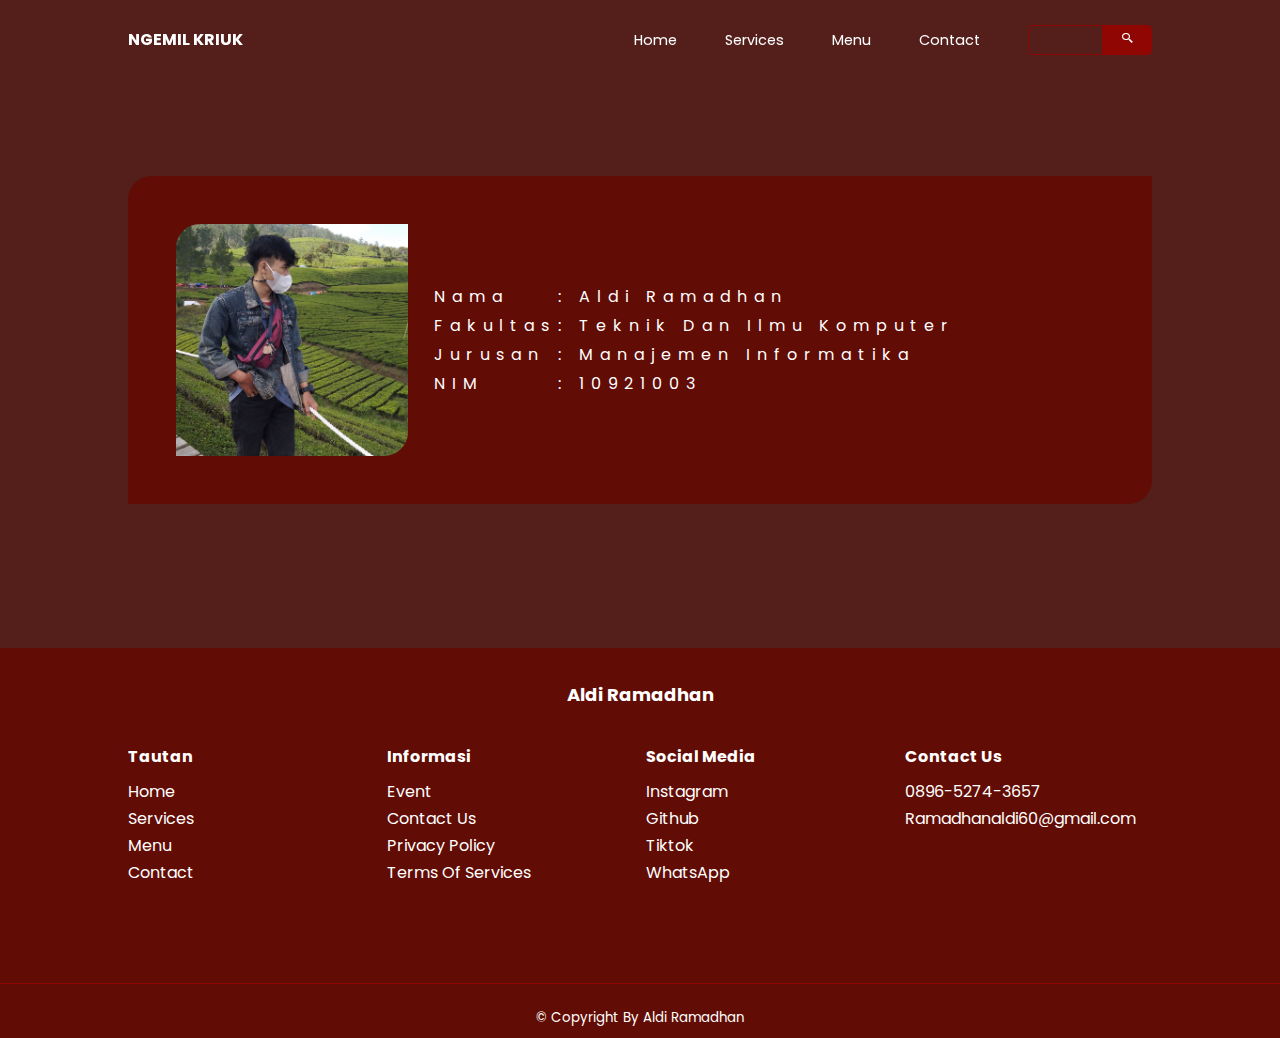
<file: contact.html>
<!DOCTYPE html>
<html lang="en">
<head>
    <meta charset="UTF-8">
    <meta http-equiv="X-UA-Compatible" content="IE=edge">
    <meta name="viewport" content="width=device-width, initial-scale=1.0">
    <title>Ngemil Kriuk</title>
    <!-- Untuk Css Vanila -->
    <link rel="stylesheet" href="aset/css/style.css">
    <link rel="stylesheet" href="aset/css/contact.css">
    <!-- link google font -->
    <link rel="preconnect" href="https://fonts.googleapis.com">
    <link rel="preconnect" href="https://fonts.gstatic.com" crossorigin>
    <link href="https://fonts.googleapis.com/css2?family=Poppins:wght@400;700&display=swap" rel="stylesheet">
    <!-- Link box icon -->
    <link href='https://unpkg.com/boxicons@2.1.2/css/boxicons.min.css' rel='stylesheet'>
</head>
<body >
            <!-- NAV-->
            <nav>
                <div class="container nav_container">
                    <a href="index.html"><h4>NGEMIL KRIUK</h4></a>
                    <ul class="nav_menu">
                        <li><a href="index.html">Home</a></li>
                        <li><a href="index.html">Services</a></li>
                        <li><a href="index.html">Menu</a></li>
                        <li><a href="contact.html">Contact</a></li>
                        <li><input type="text" class="input" >
                            <a href=""><button class="btn"><i class='bx bx-search-alt-2'></i></button></a></div></li>
                    </ul>
                </div>
            </nav>
            <!-- NAV END -->

            <!-- SECTION CONTACT -->
            <section>
                <div class="container section-contact">
                    <div class="content-img">
                        <img src="aset/img/IMG20211009131546.jpg" alt="">
                    </div>

                    <div class="content-data">
                        <table>
                            <tr>
                                <td>Nama </td>
                                <td> : Aldi Ramadhan</td>
                            </tr>
                            <tr>
                                <td>Fakultas </td>
                                <td> : Teknik Dan Ilmu Komputer</td>
                            </tr>
                            <tr>
                                <td>Jurusan </td>
                                <td> : Manajemen Informatika</td>
                            </tr>
                            <tr>
                                <td>NIM </td>
                                <td> : 10921003</td>
                            </tr>
                        </table>
                    </div>
                </div>
            </section>

            <!-- FOOTER -->
            <footer>
                <div class="container footer-padding">
                    <div class="footer-name">
                        <h2>Aldi Ramadhan</h2>
                    </div>
                    <div class="footer-container">
                            
                            <div class="footer-content">
                                <h4>Tautan</h4>
                                <ul>
                                    <li ><a href="index.html">Home</a></li>
                                    <li ><a href="index.html">Services</a></li>
                                    <li ><a href="index.html">Menu</a></li>
                                    <li ><a href="contact.html">Contact</a></li>
                                </ul>
                            </div>
                            
                            <div class="footer-content">
                                <h4>Informasi</h4>
                                <ul>
                                    <li ><a href="#">Event</a></li>
                                    <li ><a href="#">Contact Us</a></li>
                                    <li ><a href="#">Privacy Policy</a></li>
                                    <li ><a href="#">Terms Of Services</a></li>
                                </ul>
                            </div>
                            
                            
                            <div class="footer-content">
                                <h4>Social Media</h4>
                                <ul>
                                    <li ><a href="https://www.instagram.com/aldiramadhan271/">Instagram</a></li>
                                    <li ><a href="https://github.com/aldiramadhan271">Github</a></li>
                                    <li ><a href="https://www.tiktok.com/@aldi.ramadhan2">Tiktok</a></li>
                                    <li ><a href="https://wa.me/089652743657">WhatsApp</a></li>
                                </ul>
                            </div>
                            
                            <div class="footer-content">
                                <h4>Contact Us</h4>
                                <ul>
                                    <li ><a href="https://wa.me/089652743657">0896-5274-3657</a></li>
                                    <li ><a href="#">Ramadhanaldi60@gmail.com</a></li>
                                </ul>
                            </div>
                    </div>
                </div>

                <div class="footer-copyright">
                    <small>&copy; Copyright By Aldi Ramadhan</small>
                </div>
            </footer>

            <!-- FOOTER END -->
          
<script src="aset/JavaScript/main.js"></script>
</body>
</html>
</file>
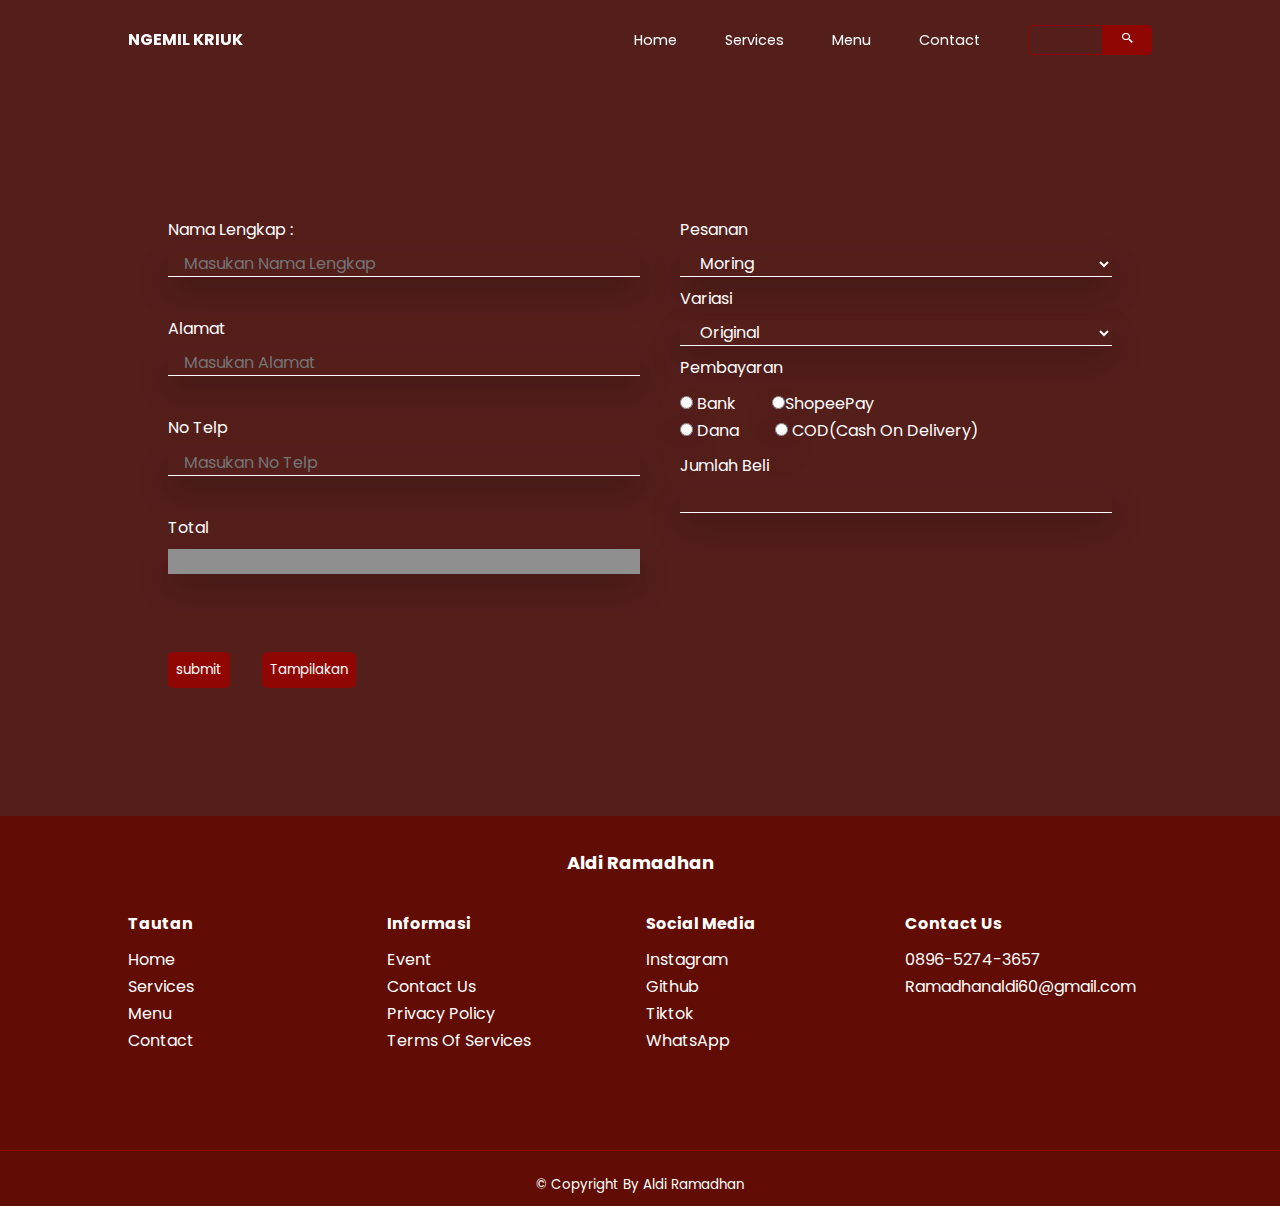
<file: transaksi.html>
<!DOCTYPE html>
<html lang="en">
<head>
    <meta charset="UTF-8">
    <meta http-equiv="X-UA-Compatible" content="IE=edge">
    <meta name="viewport" content="width=device-width, initial-scale=1.0">
    <title>Ngemil Kriuk</title>
    <!-- Untuk Css Vanila -->
    <link rel="stylesheet" href="aset/css/style.css">
    <link rel="stylesheet" href="aset/css/transaksi.css">
    <!-- link google font -->
    <link rel="preconnect" href="https://fonts.googleapis.com">
    <link rel="preconnect" href="https://fonts.gstatic.com" crossorigin>
    <link href="https://fonts.googleapis.com/css2?family=Poppins:wght@400;700&display=swap" rel="stylesheet">
    <!-- Link box icon -->
    <link href='https://unpkg.com/boxicons@2.1.2/css/boxicons.min.css' rel='stylesheet'>
</head>
<body >
            <!-- header-->
            <nav>
                <div class="container nav_container">
                    <a href="index.html"><h4>NGEMIL KRIUK</h4></a>
                    <ul class="nav_menu">
                        <li><a href="index.html">Home</a></li>
                        <li><a href="index.html">Services</a></li>
                        <li><a href="index.html">Menu</a></li>
                        <li><a href="contact.html">Contact</a></li>
                        <li><input type="text" class="input" >
                            <a href=""><button class="btn"><i class='bx bx-search-alt-2'></i></button></a></div></li>
                    </ul>
                </div>
            </nav>
            

            <section>
                <div class="container">
                    <form name="data-transaksi" class=" section-container">
                        <div class="data-left ">                       
                            <span>
                                <label for="nama">Nama Lengkap :</label>
                            </span>
                            <input type="text" name="nama" placeholder="Masukan Nama Lengkap" id="name" autofocus>
                            <span>
                                <label for="alamat">Alamat</label>
                            </span>
                            <input type="text" id="alamat" placeholder="Masukan Alamat">
                            <label for="">No Telp</label>
                            <input type="number" id="telp" placeholder="Masukan No Telp">
                            <label for="">Total</label>
                            <input type="text"  id="hasil" disabled>
                        </div>

                        <div class="data-right">
                            <label for="">Pesanan</label>
                            <select name="pesanan" id="pesan" required>
                                <option value="Moring">Moring</option>
                                <option value="Basreng">Basreng</option>
                                <option value="Sistik">Sistik</option>
                            </select>
                            <label for="">Variasi</label>
                            <select name="variasi" id="variasi" required>
                                <option value="Original">Original</option>
                                <option value="Pedas">Pedas</option>
                                <option value="Jagung Bakar">Jagung Bakar</option>
                                <option value="Balado">Balado</option>
                            </select>
                            <label for="">Pembayaran</label>
                            <div class="pembayaran">
                                <span>

                                
                                <input type="radio" value="Bank" name="pembayaran" id="bank" >
                                <label for="bank">Bank</label> 
                                <input type="radio" value="ShopePay" name="pembayaran" class="margin-left" id="shopeePay">ShopeePay
                                </span>
                                <span >

                                
                                <input type="radio" value="Dana" name="pembayaran" id="dana">
                                <label for="">Dana</label>
                                
                                <input type="radio" value="COD(Cash On Delivery)" class="margin-left" name="pembayaran" id="cod">
                                <label for="">COD(Cash On Delivery)</label>
                                </span>
                            </div>
                            <label for="">Jumlah Beli</label>
                            <input type="number" name="jumlah" id="jumlah" onchange="penambahan()">
                        </div>
                    </form>
                    <div class="payment">

                        <button id="lanjut" type="button" class="btn-1">submit</button><input type="button" id="tampilkan" value="Tampilakan" class="btn-1">
                        <table id="tampil" >
                        </table>
                    </div>
                </div>
            </section>


            <footer>
                <div class="container footer-padding">
                    <div class="footer-name">
                        <h2>Aldi Ramadhan</h2>
                    </div>
                    <div class="footer-container">
                            
                            <div class="footer-content">
                                <h4>Tautan</h4>
                                <ul>
                                    <li ><a href="index.html">Home</a></li>
                                    <li ><a href="index.html">Services</a></li>
                                    <li ><a href="index.html">Menu</a></li>
                                    <li ><a href="contact.html">Contact</a></li>
                                </ul>
                            </div>
                            
                            <div class="footer-content">
                                <h4>Informasi</h4>
                                <ul>
                                    <li ><a href="#">Event</a></li>
                                    <li ><a href="#">Contact Us</a></li>
                                    <li ><a href="#">Privacy Policy</a></li>
                                    <li ><a href="#">Terms Of Services</a></li>
                                </ul>
                            </div>
                            
                            
                            <div class="footer-content">
                                <h4>Social Media</h4>
                                <ul>
                                    <li ><a href="https://www.instagram.com/aldiramadhan271/">Instagram</a></li>
                                    <li ><a href="https://github.com/aldiramadhan271">Github</a></li>
                                    <li ><a href="https://www.tiktok.com/@aldi.ramadhan2">Tiktok</a></li>
                                    <li ><a href="https://wa.me/089652743657">WhatsApp</a></li>
                                </ul>
                            </div>
                            
                            <div class="footer-content">
                                <h4>Contact Us</h4>
                                <ul>
                                    <li ><a href="#">0896-5274-3657</a></li>
                                    <li ><a href="#">Ramadhanaldi60@gmail.com</a></li>
                                </ul>
                            </div>
                    </div>
                </div>

                <div class="footer-copyright">
                    <small>&copy; Copyright By Aldi Ramadhan</small>
                </div>
            </footer>
          
<script src="aset/JavaScript/main.js"></script>

</body>
</html>
</file>
<file: aset/css/style.css>
/* UNTUK SEMUA ELEMEN HTML */
@import url('https://fonts.googleapis.com/css2?family=Poppins:wght@400;700&display=swap');
*{
    padding: 0;
    margin: 0;
    box-sizing: border-box;
    list-style: none;
    text-decoration: none;
    font-family: 'Poppins', sans-serif;;
}

:root{
    --merlot : #541e1b;
    --garnet : #610c04;
    --ruby : #900603;

    --transition : all 400ms ease;
}

body{
    font-family: sans-serif;
    color: white;
    line-height: 1.7;
    background-color: var(--merlot);
}

section{
    padding: 6rem 0;
}

img{
    width: 100%;
    display: block;
    object-fit: cover;
}


.container{
    width: 80%;
    margin: 0 auto;
}

a{
    color: white;
}

/* BAGIAN NAVBAR */
nav{
    background: transparent;
    width: 100vw;
    height: 5rem;
    position: fixed;
    top: 0;
    z-index: 2;
}



.nav_container{
    height: 100%;
    display: flex;
    justify-content: space-between;
    align-items: center;
}

.nav_menu{
    display: flex;
    align-items: center;
    gap: 3rem;
}

.nav_menu a{
    font-size: .9rem;
    transition: var(--transition);
}

.nav_menu a:hover{
    color: rgb(48, 53, 5);
}



.input{
    background-color: transparent;
    border: 1px solid var(--ruby);
    border-bottom-left-radius: 5px;
    border-top-left-radius: 5px;
    width: 75px;
    height: 30px;
    color: #fff;
    outline: none;
    border-right: none;
    padding: 5px;
}

.btn{
    background-color: var(--ruby);
    color: #fff;
    width: 50px;
    height: 30px;
    border-bottom-right-radius: 5px;
    border-top-right-radius: 5px;
    margin-left: -5px;
    cursor: pointer;
    transition: var(--transition);
    border: none;
}

.btn:hover{
    background-color: #fff;
    color: #000;
    border: 1px solid #fff;
}

/* Change Header */
.window-scroll{
    background-color: var(--garnet);
    box-shadow: 0 1rem 2rem rgba(0, 0, 0, .2);
    transition: var(--transition);
}

/* BAGIAN HEADER  */
header{
    position: relative;
    top: 5rem;
    
    height: 70vh;
    margin-bottom: 5rem;
}

.header_container{
    display: grid;
    grid-template-columns: 1fr 1fr;
    align-items: center;
    gap: 7rem;
    height: 100%;
}

.header_left span{
    color: rgb(4, 63, 139);;
}

.header_left p{
    margin: 1rem 0 2.4rem 0;
}

.header_left h1{
    font-size: 50px;
    letter-spacing: 2px;
}

.header_right{
    border-top-left-radius: 2rem;
    border-bottom-right-radius: 2rem;
    background-color: var(--ruby);
    width: 360px;
    height: 360px;
    margin-left: 3rem;
}
.header_right img{
    display: block;
    
}

/* BAGIAN SECTION SERVICES */
 
.services{
    width: 100%;
    background-color: var(--garnet);
    box-shadow:  0 0 2rem rgba(0, 0, 0, .5);
}

.section-title, .section-subtitle{
    text-align: center;
}

.section-subtitle{
    color: #bc544b;
    display: block;
    font-weight: 5rem;
    margin-bottom: .5rem;
}

.section-title{
    font-size: 2.25rem;
    margin-bottom: 1.5rem;
}

.services-container{
    display: grid;
    gap: 1.5rem;
    row-gap: 2.5rem;
    grid-template-columns: repeat(auto-fit, minmax(220px, 1fr));
}

.services-content{
    text-align: center;
}

.services-title{
    font-size: 1.75rem;
    margin-bottom: 1.5rem;
}

.services-img{
    width: 64px;
    height: 64px;
    margin: 0 auto 2rem auto;
    display: block;
}

/* BAGIAN MENU CONTAINER */
.menu-container{
    display: grid;
    gap: 4rem;
    grid-template-columns: repeat(3, 210px);
    justify-content: center;
}

.menu-content{
    position: relative;
	display: flex;
	flex-direction: column;
	background-color: var(--ruby);
	border-radius: .5rem;
	box-shadow: 0 2px 4px rgba(3,74,40,.15);
	padding: 1.5rem; 
}

.menu-content img{
    border: 1px solid var(--garnet);
    background-color: rgb(66, 73, 6);
    border-radius: 2rem;
    margin-bottom: 2rem;
}

.menu-name, .menu-harga{
    font-weight: 2rem;
}

.menu-name{
    font-size: 1rem;
}

.menu-detail, .menu-harga{
    font-size: .75rem;
}

.menu-harga{
    margin-bottom: 1rem;
}

.menu-buy{
    position: absolute;
    bottom: 0;
    right: 0;
    display: flex;
    background-color: #bc544b;
    transition: .3s;
    color: #fff;
    font-size: 1rem;
    padding: .625rem .812rem;
    border-top-left-radius: .5rem;
    border-bottom-right-radius: .5rem;
}

.menu-buy:hover{
 color: #000;
 background-color: #fff;   
}

/* FOOTER */
footer{
    background-color: var(--garnet);
    width: 100%;
}

.footer-padding{
    padding: 2rem 0;
}

.footer-name{
    margin-bottom: 2rem;
    font-size: .75rem;
    display: flex;
    justify-content: center;
}

.footer-container{
    display: grid;
    grid-template-columns: repeat(4, 1fr);
    gap: .75rem
}

.footer-container > div h4{
    margin-bottom: .5rem;
}

.footer-content  ul li a:hover{
    text-decoration: underline;
    color: rgb(48, 53, 5);
}

.footer-copyright{
    text-align: center;
    padding: 1.2rem 0 .5rem 0;
    margin-top: 4rem;
    border-top: 1px solid var(--ruby)
}

/* SCROLL BAR */
::-webkit-scrollbar{
    width: .5rem;
    background-color: #900603;
    border-radius: 1rem;
}



::-webkit-scrollbar-thumb{
    background-color: #bc544b;
    border-radius: 1rem;
    transition: var(--transition);
}

::-webkit-scrollbar-thumb:hover{
    background-color: #610c04;
}
</file>
<file: aset/css/contact.css>
.section-contact{
    background-color: #610c04;
    padding: 3rem;
    display: flex;
    gap: 1.5rem;
    border-top-left-radius: 1.5rem;
    border-bottom-right-radius: 1.5rem;
    margin-top: 5rem;
    margin-bottom: 3rem;
}

.content-img{
    width: 25%;
    height: 25%;
}

.content-img img{
    border-top-left-radius: 1.5rem;
    border-bottom-right-radius: 1.5rem;
}

.content-data{
    letter-spacing: 7px;
    margin: auto 0;
}
</file>
<file: aset/css/transaksi.css>
.section-container{
    display: grid;
    grid-template-columns: repeat(2, 50%);
    margin-top: 5rem;
    margin-bottom: 3rem;
}

.data-left{
    display: flex;
    flex-direction: column;
    box-sizing: border-box;
    transform: rotate(-50%, -50%);
    gap: .5rem;
    padding: 40px 0 0 40px;
}

.data-left input{
    width: 100%;
    padding: 0 1rem;
    font-size: 16px;
    margin-bottom: 30px;
    color: #fff;
    border: none;
    outline: none;
    background-color: transparent;
    border-bottom: 1px solid #fff;
    box-shadow: 0 1rem 2rem rgb(0, 0, 0, .2);
}



.data-right{
    display: flex;
    flex-direction: column;
    gap: .5rem;
    padding: 40px;
}

#hasil{
    background-color: rgb(143, 143, 143);
    border: none;
    box-shadow: 0 1rem 2rem rgb(0, 0, 0, .2);
}

.data-right input,select{
    background-color: transparent;
    border: none;
    border-bottom: 1px solid #fff;
    outline: none;
    font-size: 16px;
    color: #fff;
    box-shadow: 0 1rem 2rem rgb(0, 0, 0, .2);
    padding: 0 1rem;
}

.data-right option{
    background-color: #000;
}
.pembayaran > span input{
    flex-direction: row-reverse;
}

.pembayaran .margin-left{
    margin-left: 2rem;
}
.pembayaran{
    display: flex;
    flex-direction: column;
}


.payment input{
    margin-left: 2rem;
}

.btn-1{
    padding: .5rem;
    cursor: pointer;
    background-color: #900603;
    border: none;
    border-radius: 10%;
    color: #fff;
    transition: all 400ms ease;
    margin-left: 2.5rem;
}

.btn-1:hover{
    color: #fff;
    background-color: #bc544b;
}

table{
    
    background-color: #610c04;
    width: 100%;
    margin-top: 2rem;
}

tr, td{
    padding: 1rem;
    margin: 2rem;
}

td{
    box-shadow: 0 1rem 2rem rgba(0, 0, 0, .2);
}
</file>
